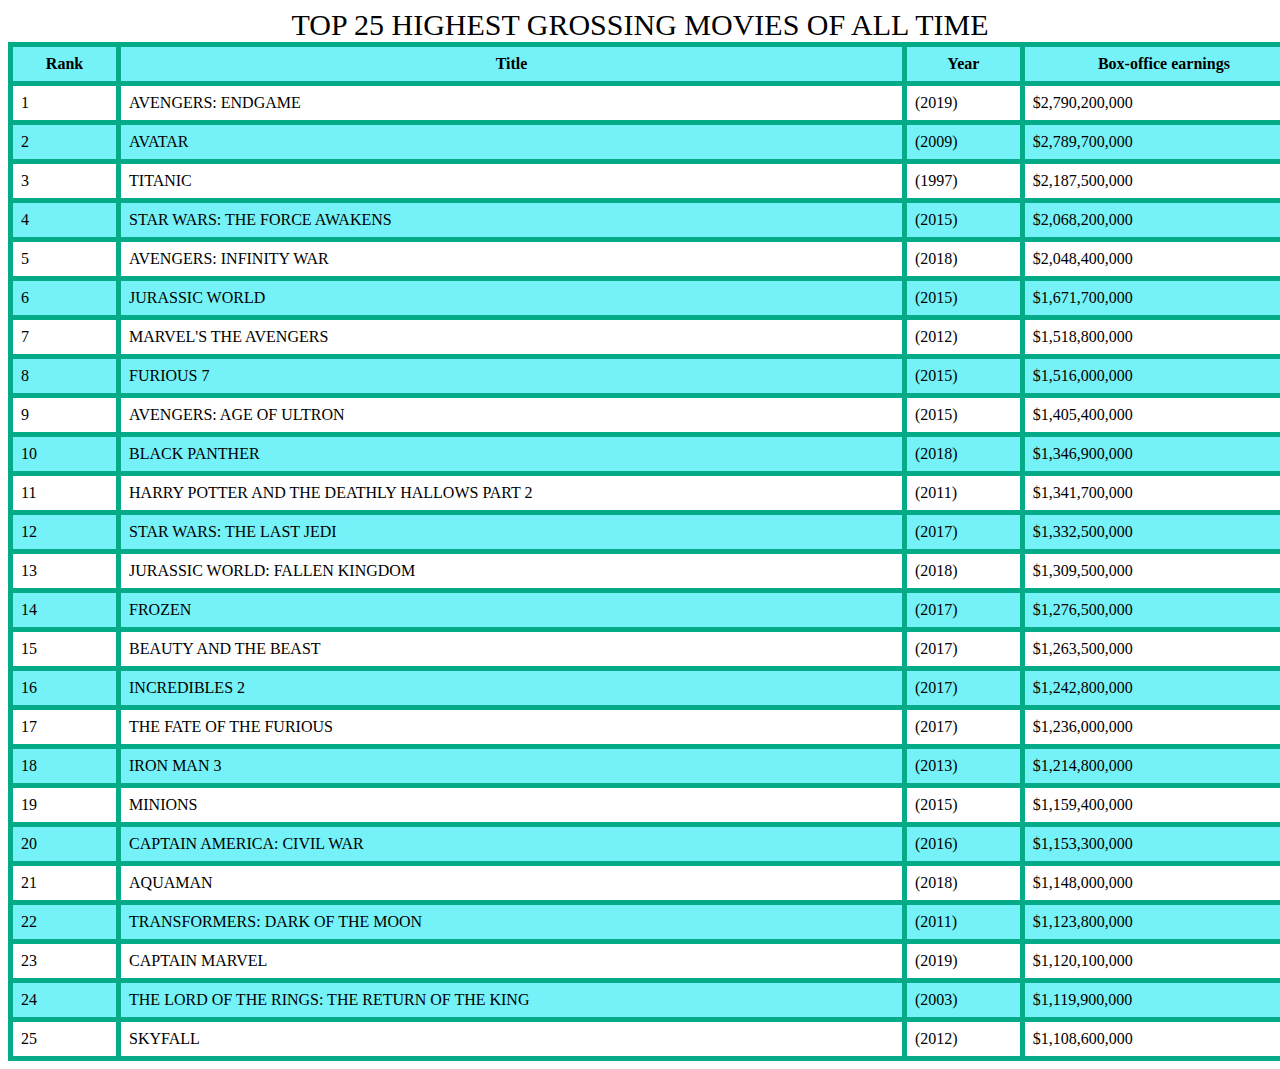
<file: index.html>
<!DOCTYPE html>
<html>
      <head>
           <link rel="stylesheet" type="text/css" media="screen" href="style.css"/>
      </head>
      <body>
        <header>TOP 25 HIGHEST GROSSING MOVIES OF ALL TIME</header>

        <table>
            
            <tr>
            <th>Rank</th>
            <th>Title</th>
            <th>Year</th>
            <th>Box-office earnings</th>
            </tr>
            <tr>
                <td>1</td>
                <td>AVENGERS: ENDGAME </td>
                <td>(2019)</td>
                <td>$2,790,200,000</td>
             </tr>
             <tr>
                <td>2</td>
                 <td>AVATAR</td>
                 <td>(2009)</td>
                 <td>$2,789,700,000</td>
             </tr>
             <tr>
                <td>3</td>
                 <td>TITANIC</td>
                 <td>(1997)</td>
                 <td>$2,187,500,000</td>
             </tr>
             <tr>
                <td>4</td>
                <td>STAR WARS: THE FORCE AWAKENS</td>
                <td>(2015)</td>
                <td>$2,068,200,000</td>
            </tr>
            <tr>
                <td>5</td>
                <td>AVENGERS: INFINITY WAR</td>
                <td>(2018)</td>
                <td>$2,048,400,000</td>
            </tr>
            <tr>
                <td>6</td>
                <td>JURASSIC WORLD</td>
                <td>(2015)</td>
                <td>$1,671,700,000</td>
            </tr>
            <tr>
                <td>7</td>
                <td>MARVEL'S THE AVENGERS</td>
                <td>(2012)</td>
                <td>$1,518,800,000</td>
            </tr>
            <tr>
                <td>8</td>
                <td>FURIOUS 7</td>
                <td>(2015)</td>
                <td>$1,516,000,000</td>
            </tr>
            <tr>
                <td>9</td>
                <td>AVENGERS: AGE OF ULTRON</td>
                <td>(2015)</td>
                <td>$1,405,400,000</td>
            </tr>
            <tr>
                <td>10</td>
                <td>BLACK PANTHER</td>
                <td>(2018)</td>
                <td>$1,346,900,000</td>
            </tr>
            <tr>
                <td>11</td>
                <td>HARRY POTTER AND THE DEATHLY HALLOWS PART 2</td>
                <td>(2011)</td>
                <td>$1,341,700,000</td>
            </tr>
            <tr>
                <td>12</td>
                <td>STAR WARS: THE LAST JEDI</td>
                <td>(2017)</td>
                <td>$1,332,500,000</td>
            </tr>
            <tr>
                <td>13</td>
                <td>JURASSIC WORLD: FALLEN KINGDOM</td>
                <td>(2018)</td>
                <td>$1,309,500,000</td>
            </tr>
            <tr>
                <td>14</td>
                <td>FROZEN</td>
                <td>(2017)</td>
                <td>$1,276,500,000</td>
            </tr>
            <tr>
                <td>15</td>
                <td>BEAUTY AND THE BEAST</td>
                <td>(2017)</td>
                <td>$1,263,500,000</td>
            </tr>
            <tr>
                <td>16</td>
                <td>INCREDIBLES 2</td>
                <td>(2017)</td>
                <td>$1,242,800,000</td>
            </tr>
            <tr>
                <td>17</td>
                <td>THE FATE OF THE FURIOUS</td>
                <td>(2017)</td>
                <td>$1,236,000,000</td>
            </tr>
            <tr>
                <td>18</td>
                <td>IRON MAN 3</td>
                <td>(2013)</td>
                <td>$1,214,800,000</td>
            </tr>
            <tr>
                <td>19</td>
                <td>MINIONS</td>
                <td>(2015)</td>
                <td>$1,159,400,000</td>
            </tr>
            <tr>
                <td>20</td>
                <td>CAPTAIN AMERICA: CIVIL WAR</td>
                <td>(2016)</td>
                <td>$1,153,300,000</td>
            </tr>
            <tr>
                <td>21</td>
                <td>AQUAMAN</td>
                <td>(2018)</td>
                <td>$1,148,000,000</td>
            </tr>
            <tr>
                <td>22</td>
                <td>TRANSFORMERS: DARK OF THE MOON</td>
                <td>(2011)</td>
                <td>$1,123,800,000</td>
            </tr>
            <tr>
                <td>23</td>
                <td>CAPTAIN MARVEL</td>
                <td>(2019)</td>
                <td>$1,120,100,000</td>
            </tr>
            <tr>
                <td>24</td>
                <td>THE LORD OF THE RINGS: THE RETURN OF THE KING</td>
                <td>(2003)</td>
                <td>$1,119,900,000</td>
            </tr> 
            <tr>
                <td>25</td>
                <td>SKYFALL</td>
                <td>(2012)</td>
                <td>$1,108,600,000</td>
            </tr>
            
        
             
       </table>

      </body>
</html>
</file>
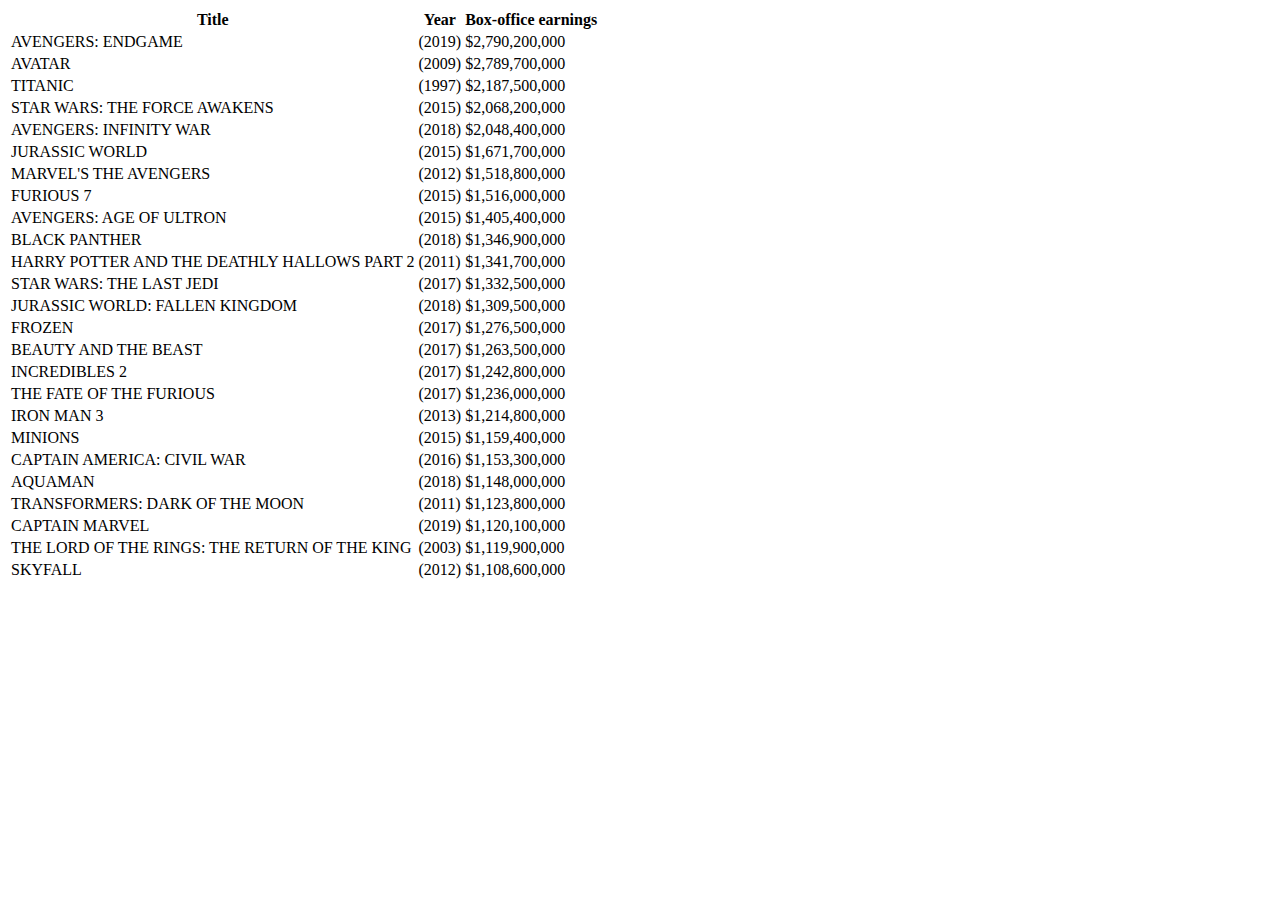
<file: table.html>
<!DOCTYPE html>
<html>
      <head>
          
        
      </head>

      <body>
        <table>
            <tr>
            <th>Title</th>
            <th>Year</th>
            <th>Box-office earnings</th>
            <td></td>
            </tr>
            <tr>
                <td>AVENGERS: ENDGAME </td>
                <td>(2019)</td>
                <td>$2,790,200,000</td>
             </tr>
             <tr>
                 <td>AVATAR</td>
                 <td>(2009)</td>
                 <td>$2,789,700,000</td>
             </tr>
             <tr>
                 <td>TITANIC</td>
                 <td>(1997)</td>
                 <td>$2,187,500,000</td>
             </tr>
             <tr>
                <td>STAR WARS: THE FORCE AWAKENS</td>
                <td>(2015)</td>
                <td>$2,068,200,000</td>
            </tr>
            <tr>
                <td>AVENGERS: INFINITY WAR</td>
                <td>(2018)</td>
                <td>$2,048,400,000</td>
            </tr>
            <tr>
                <td>JURASSIC WORLD</td>
                <td>(2015)</td>
                <td>$1,671,700,000</td>
            </tr>
            <tr>
                <td>MARVEL'S THE AVENGERS</td>
                <td>(2012)</td>
                <td>$1,518,800,000</td>
            </tr>
            <tr>
                <td>FURIOUS 7</td>
                <td>(2015)</td>
                <td>$1,516,000,000</td>
            </tr>
            <tr>
                <td>AVENGERS: AGE OF ULTRON</td>
                <td>(2015)</td>
                <td>$1,405,400,000</td>
            </tr>
            <tr>
                <td>BLACK PANTHER</td>
                <td>(2018)</td>
                <td>$1,346,900,000</td>
            </tr>
            <tr>
                <td>HARRY POTTER AND THE DEATHLY HALLOWS PART 2</td>
                <td>(2011)</td>
                <td>$1,341,700,000</td>
            </tr>
            <tr>
                <td>STAR WARS: THE LAST JEDI</td>
                <td>(2017)</td>
                <td>$1,332,500,000</td>
            </tr>
            <tr>
                <td>JURASSIC WORLD: FALLEN KINGDOM</td>
                <td>(2018)</td>
                <td>$1,309,500,000</td>
            </tr>
            <tr>
                <td>FROZEN</td>
                <td>(2017)</td>
                <td>$1,276,500,000</td>
            </tr>
            <tr>
                <td>BEAUTY AND THE BEAST</td>
                <td>(2017)</td>
                <td>$1,263,500,000</td>
            </tr>
            <tr>
                <td>INCREDIBLES 2</td>
                <td>(2017)</td>
                <td>$1,242,800,000</td>
            </tr>
            <tr>
                <td>THE FATE OF THE FURIOUS</td>
                <td>(2017)</td>
                <td>$1,236,000,000</td>
            </tr>
            <tr>
                <td>IRON MAN 3</td>
                <td>(2013)</td>
                <td>$1,214,800,000</td>
            </tr>
            <tr>
                <td>MINIONS</td>
                <td>(2015)</td>
                <td>$1,159,400,000</td>
            </tr>
            <tr>
                <td>CAPTAIN AMERICA: CIVIL WAR</td>
                <td>(2016)</td>
                <td>$1,153,300,000</td>
            </tr>
            <tr>
                <td>AQUAMAN</td>
                <td>(2018)</td>
                <td>$1,148,000,000</td>
            </tr>
            <tr>
                <td>TRANSFORMERS: DARK OF THE MOON</td>
                <td>(2011)</td>
                <td>$1,123,800,000</td>
            </tr>
            <tr>
                <td>CAPTAIN MARVEL</td>
                <td>(2019)</td>
                <td>$1,120,100,000</td>
            </tr>
            <tr>
                <td>THE LORD OF THE RINGS: THE RETURN OF THE KING</td>
                <td>(2003)</td>
                <td>$1,119,900,000</td>
            </tr> <tr>
                <td>SKYFALL</td>
                <td>(2012)</td>
                <td>$1,108,600,000</td>
            </tr>
            
        
             
       </table>

      </body>
</html>
</file>
<file: style.css>
header{
font-family: fantasy; text-align: center; text-emphasis-color: #000; 
font-weight: lighter; font-size: 30px;
}


table{
    width: 1300px;
}

th {
    text-align: center
    
}

table, th, td {
 border: 5px solid rgb(5, 170, 134);
 border-collapse: collapse;

 }

th, td {
    padding: 8px;
}

tr:nth-child(even) {
 background-color:white
}

tr:nth-child(odd) {
    background-color:rgb(117, 242, 247)
   }
</file>
